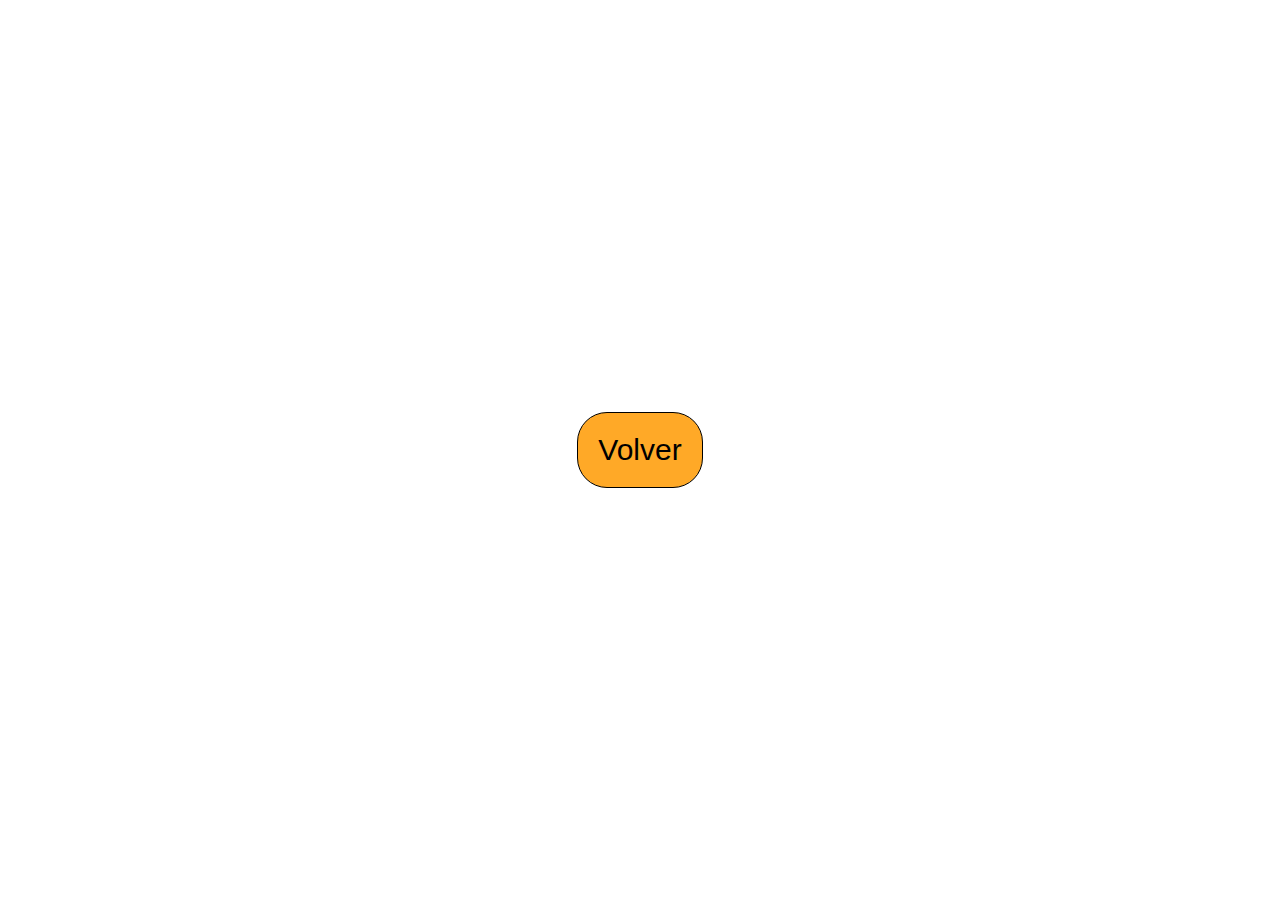
<file: vistas_ejercicios/ejercicio_1.html>
<!DOCTYPE html>
<html lang="en">
<head>
    <meta charset="UTF-8">
    <meta name="viewport" content="width=device-width, initial-scale=1.0">
    <title>Ejercicio 1</title>
    <link rel="stylesheet" href="../style.css">
</head>
<body> 
    <script type="module" src="../ejercicio_1.js"></script>

    <a class="volver" href="../index.html">Volver</a>
</body>
</html>
</file>
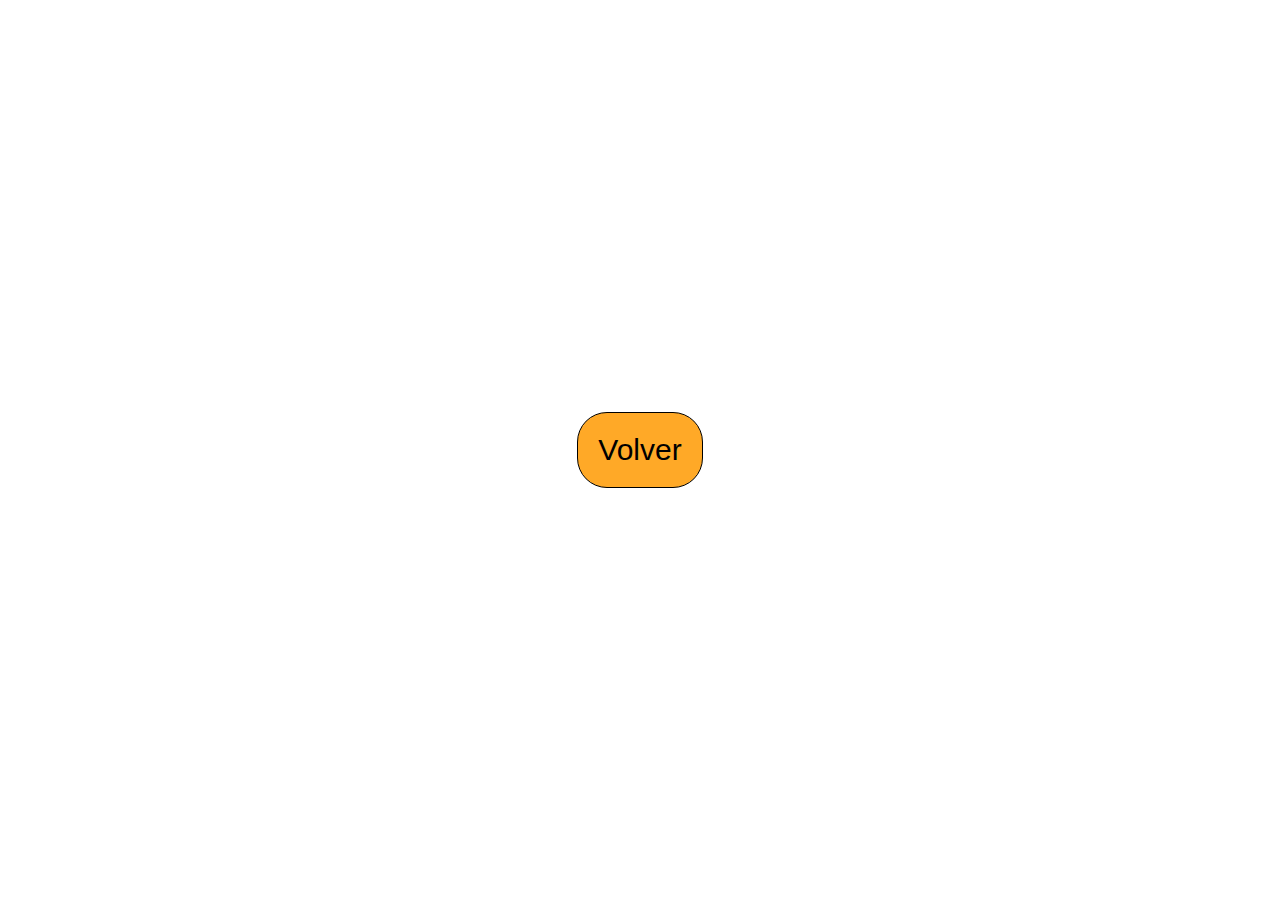
<file: vistas_ejercicios/ejercicio_2.html>
<!DOCTYPE html>
<html lang="en">
<head>
    <meta charset="UTF-8">
    <meta name="viewport" content="width=device-width, initial-scale=1.0">
    <title>Ejercicio_2</title>
    <link rel="stylesheet" href="../style.css">
</head>
<body>
    <script type="module" src="../ejercicio_2.js"></script>

    <a class="volver" href="../index.html">Volver</a>
</body>
</html>
</file>
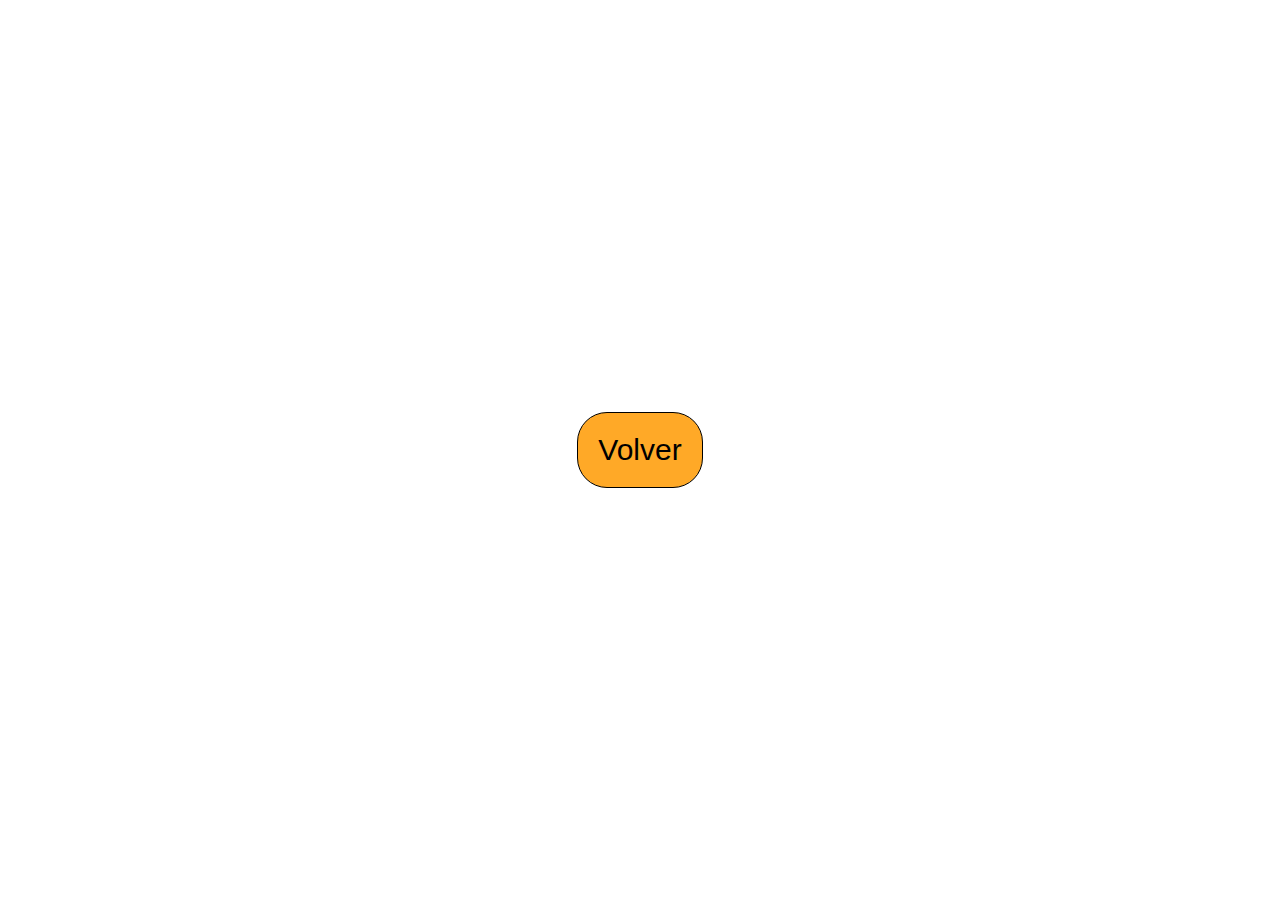
<file: vistas_ejercicios/ejercicio_3.html>
<!DOCTYPE html>
<html lang="en">
<head>
    <meta charset="UTF-8">
    <meta name="viewport" content="width=device-width, initial-scale=1.0">
    <title>Ejercicio 3</title>
    <link rel="stylesheet" href="../style.css">
</head>
<body>
    <script type="module" src="../ejercicio_3.js"></script>
    
    <a class="volver" href="../index.html">Volver</a>
</body>
</html>
</file>
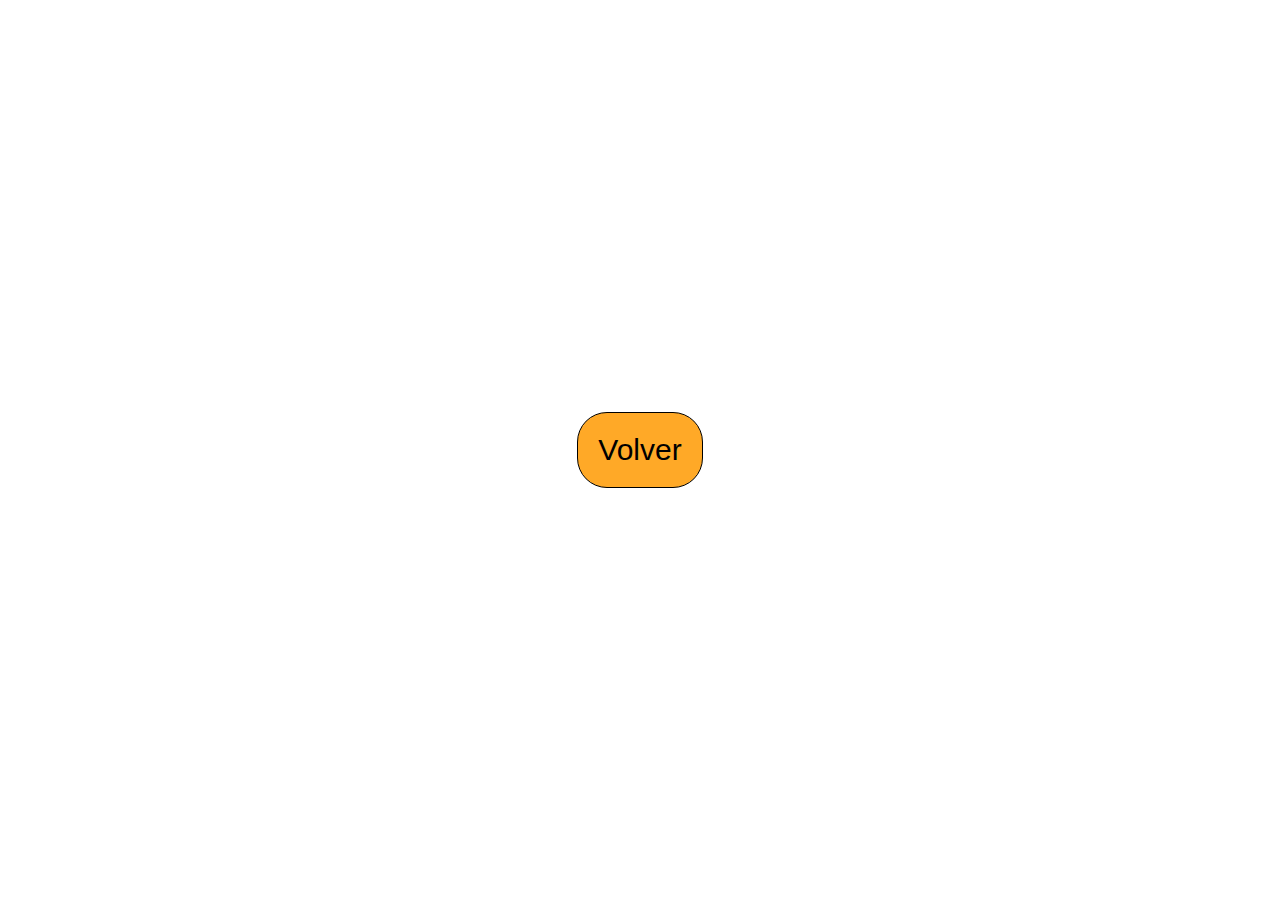
<file: vistas_ejercicios/ejercicio_4.html>
<!DOCTYPE html>
<html lang="en">
<head>
    <meta charset="UTF-8">
    <meta name="viewport" content="width=device-width, initial-scale=1.0">
    <title>Ejercicio 4</title>
    <link rel="stylesheet" href="../style.css">
</head>
<body>
    <script type="module" src="../ejercicio_4.js"></script>

    <a class="volver" href="../index.html">Volver</a>
</body>
</html>
</file>
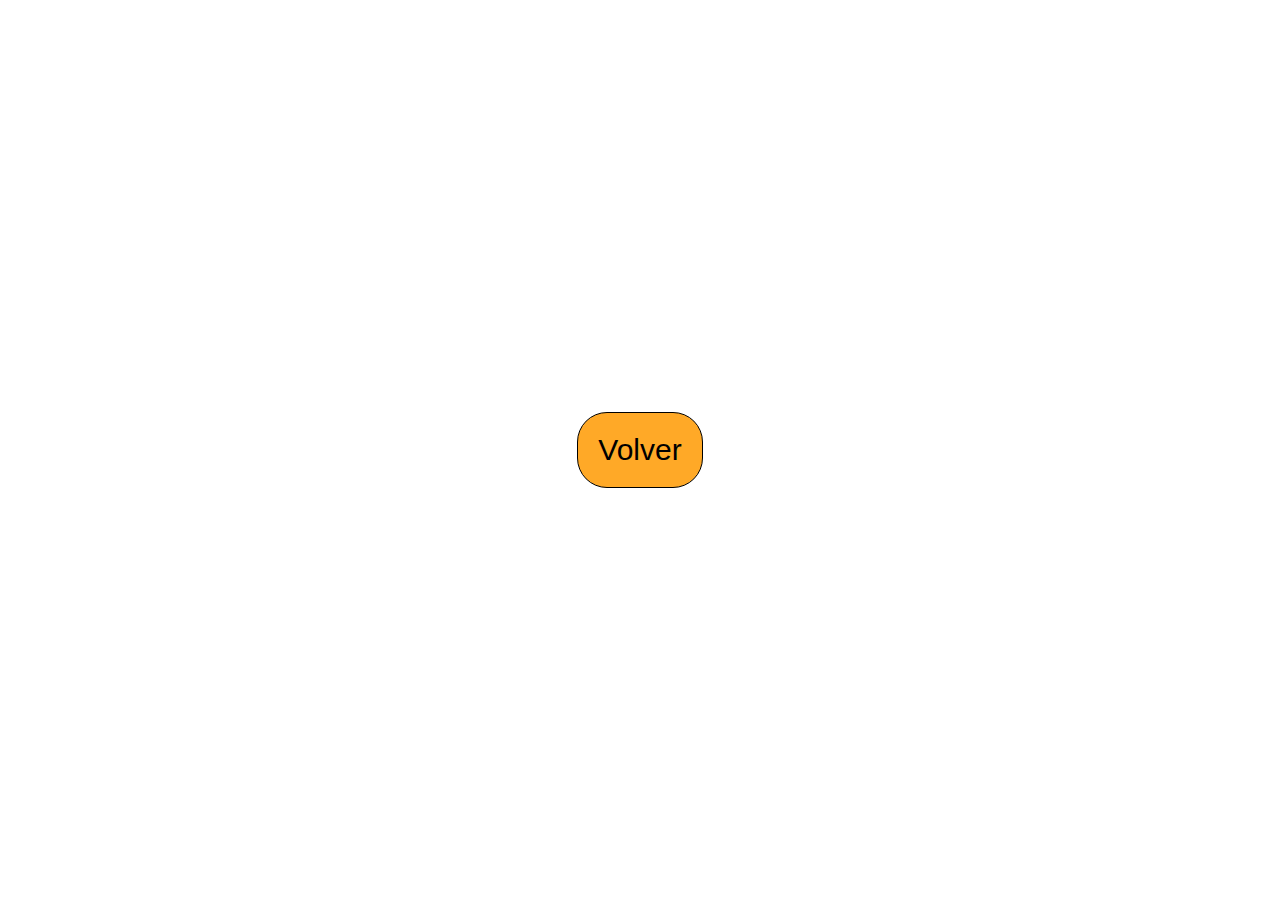
<file: vistas_ejercicios/ejercicio_5.html>
<!DOCTYPE html>
<html lang="en">
<head>
    <meta charset="UTF-8">
    <meta name="viewport" content="width=device-width, initial-scale=1.0">
    <title>Ejercicio 5</title>
    <link rel="stylesheet" href="../style.css">
</head>
<body>
    <script type="module" src="../ejercicio_5.js"></script>

    <a class="volver" href="../index.html">Volver</a>
</body>
</html>
</file>
<file: style.css>
*{
    margin: 0;
    padding: 0;
    box-sizing: border-box;
}

body{
    display: flex;
    justify-content: center;
    flex-direction: column;
    align-items: center;
    width: 100%;
    height: 100vh;
    font-family:'Segoe UI', Tahoma, Geneva, Verdana, sans-serif;
}

header{
    margin-bottom: 50px;
}

.links{
    border: solid 1px #000;
    border-radius: 20px;
    padding: 20px;
    font-size: 30px;
    text-decoration: none;
    color: #000;
    background-color: rgb(72, 173, 255);
}

.links:nth-child(2){
    background-color: rgb(180, 148, 255);
}

.links:nth-child(3){
    background-color: rgb(230, 255, 120);
}

.links:nth-child(4){
    background-color: rgb(135, 255, 239);
}

.links:nth-child(5){
    background-color: #ffbc57;
}

.volver{
    text-decoration: 20px;
    font-size: 30px;
    border: solid 1px #000;
    border-radius: 30px;
    padding: 20px;
    background-color: rgb(255, 169, 39);
    color: #000;
}
</file>
